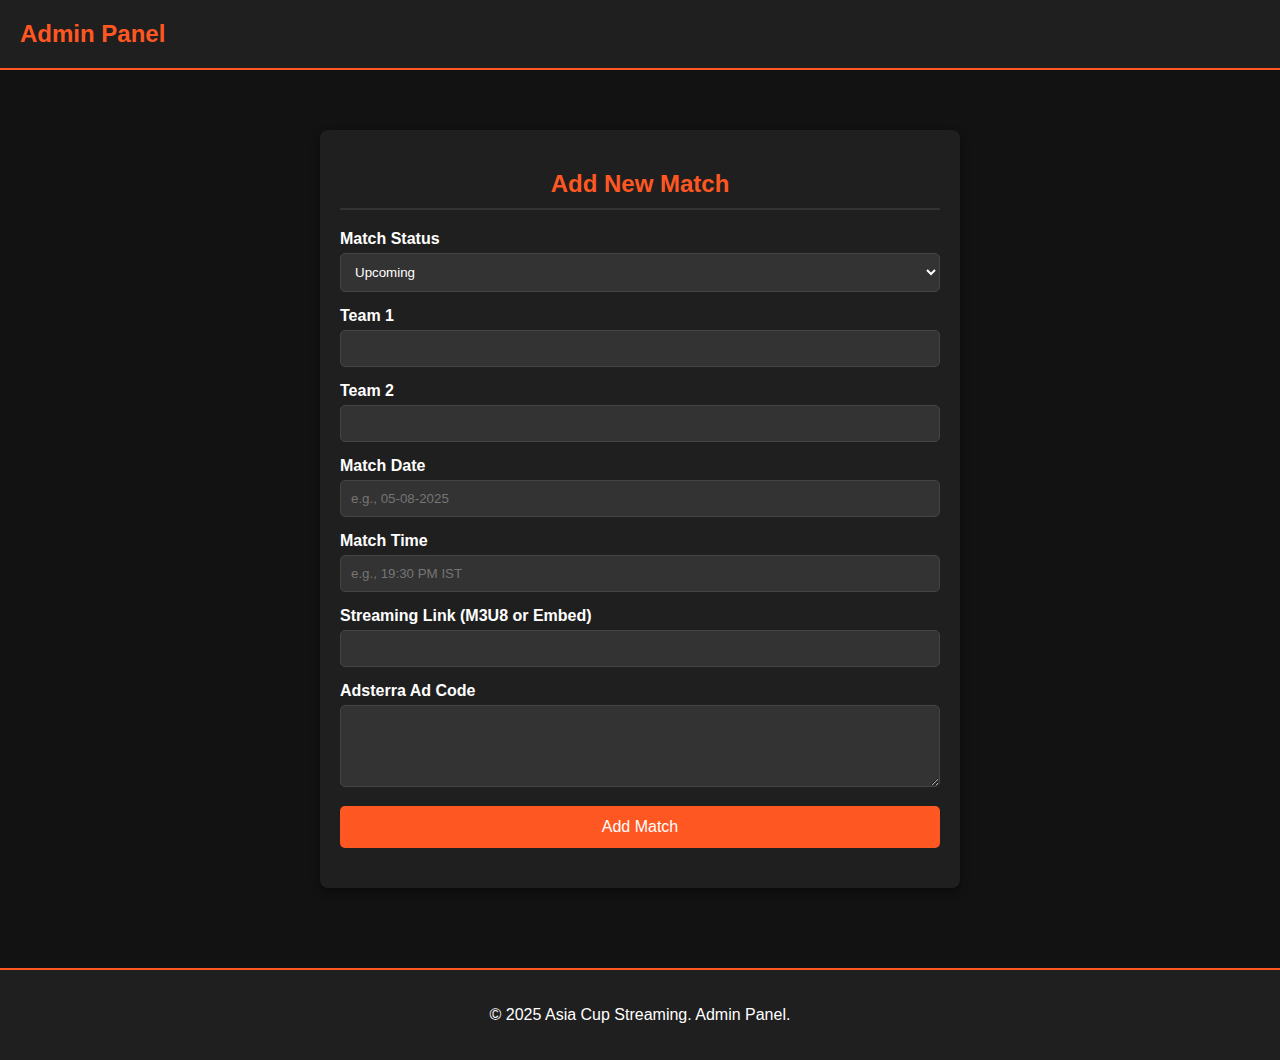
<file: admin.html>
<!DOCTYPE html>
<html lang="en">
<head>
    <meta charset="UTF-8">
    <meta name="viewport" content="width=device-width, initial-scale=1.0">
    <title>Admin Panel - Add Match</title>
    <link rel="stylesheet" href="style.css">
    <style>
        .admin-form {
            max-width: 600px;
            margin: 40px auto;
            padding: 20px;
            background-color: #1f1f1f;
            border-radius: 8px;
            box-shadow: 0 4px 8px rgba(0, 0, 0, 0.4);
        }
        .admin-form h2 {
            text-align: center;
            color: #ff5722;
        }
        .form-group {
            margin-bottom: 15px;
        }
        .form-group label {
            display: block;
            margin-bottom: 5px;
            font-weight: bold;
        }
        .form-group input, .form-group select, .form-group textarea {
            width: 100%;
            padding: 10px;
            border: 1px solid #444;
            background-color: #333;
            color: white;
            border-radius: 5px;
            box-sizing: border-box;
        }
        .submit-btn {
            display: block;
            width: 100%;
            padding: 12px;
            background-color: #ff5722;
            color: white;
            border: none;
            border-radius: 5px;
            font-size: 16px;
            cursor: pointer;
            transition: background-color 0.3s;
        }
        .submit-btn:hover {
            background-color: #e64a19;
        }
        #message {
            margin-top: 20px;
            text-align: center;
            font-weight: bold;
        }
    </style>
</head>
<body class="watch-page-body">

    <header>
        <div class="logo">Admin Panel</div>
    </header>

    <main>
        <div class="admin-form">
            <h2>Add New Match</h2>
            <form id="match-form">
                <div class="form-group">
                    <label for="match_status">Match Status</label>
                    <select id="match_status" required>
                        <option value="upcoming">Upcoming</option>
                        <option value="live">Live</option>
                        <option value="completed">Completed</option>
                    </select>
                </div>
                <div class="form-group">
                    <label for="team_1">Team 1</label>
                    <input type="text" id="team_1" required>
                </div>
                <div class="form-group">
                    <label for="team_2">Team 2</label>
                    <input type="text" id="team_2" required>
                </div>
                <div class="form-group">
                    <label for="match_date">Match Date</label>
                    <input type="text" id="match_date" placeholder="e.g., 05-08-2025" required>
                </div>
                <div class="form-group">
                    <label for="match_time">Match Time</label>
                    <input type="text" id="match_time" placeholder="e.g., 19:30 PM IST" required>
                </div>
                <div class="form-group">
                    <label for="streaming_link">Streaming Link (M3U8 or Embed)</label>
                    <input type="text" id="streaming_link" required>
                </div>
                <div class="form-group">
                    <label for="ads_code">Adsterra Ad Code</label>
                    <textarea id="ads_code" rows="4"></textarea>
                </div>
                <button type="submit" class="submit-btn">Add Match</button>
            </form>
            <div id="message"></div>
        </div>
    </main>
    
    <footer>
        <p>&copy; 2025 Asia Cup Streaming. Admin Panel.</p>
    </footer>

    <script src="admin.js"></script>
</body>
</html>
</file>
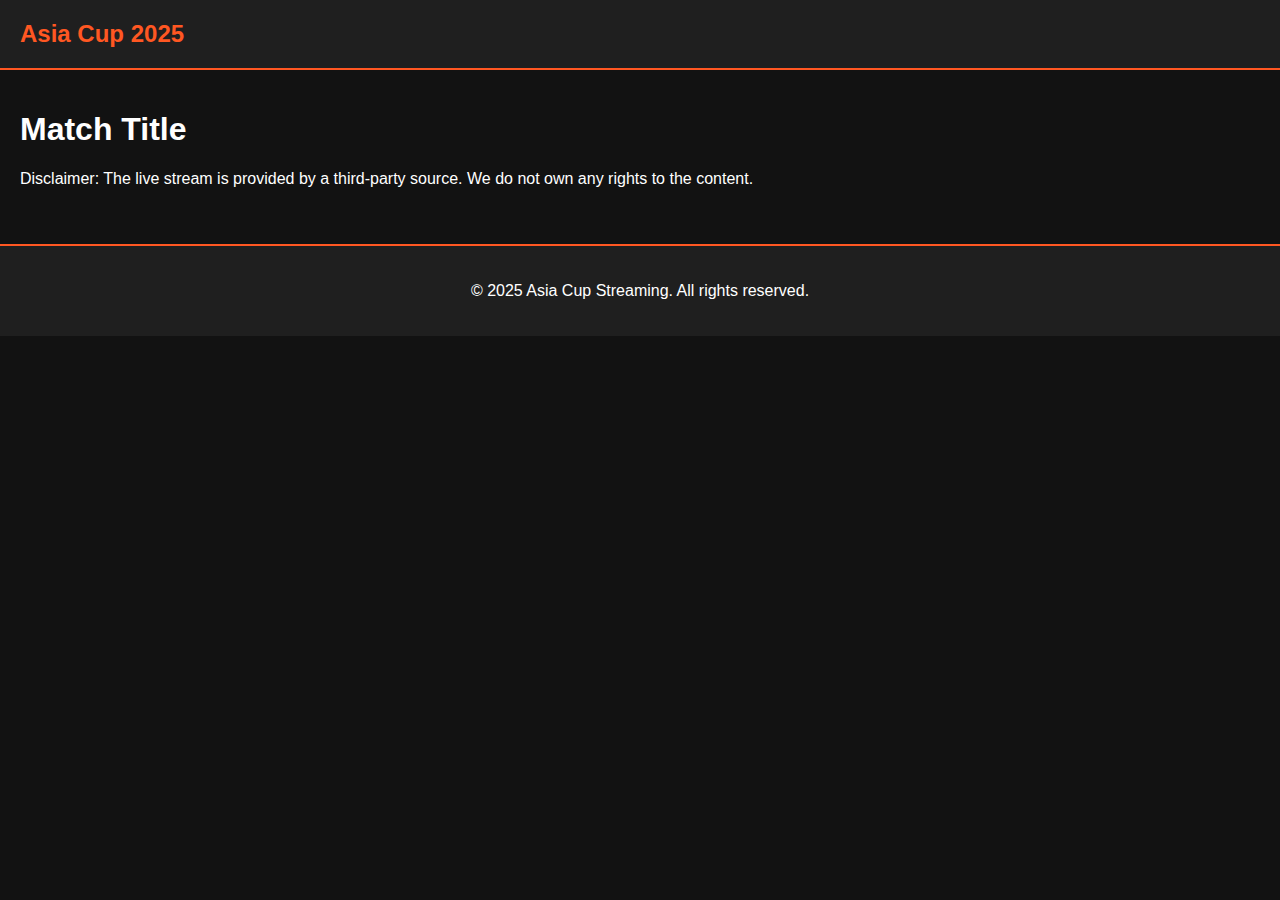
<file: watch.html>
<!DOCTYPE html>
<html lang="en">
<head>
    <meta charset="UTF-8">
    <meta name="viewport" content="width=device-width, initial-scale=1.0">
    <title>Watch Live Match - Asia Cup 2025</title>
    <link rel="stylesheet" href="style.css">
    </head>
<body class="watch-page-body">

    <header>
        <div class="logo">Asia Cup 2025</div>
    </header>

    <main class="watch-container">
        <h1 id="match-title">Match Title</h1>
        
        <div id="video-player-container">
            </div>

        <div class="ad-container">
            </div>

        <div class="ad-container ad-bottom">
            </div>

        <p class="disclaimer">
            Disclaimer: The live stream is provided by a third-party source. We do not own any rights to the content.
        </p>
    </main>

    <footer>
        <p>&copy; 2025 Asia Cup Streaming. All rights reserved.</p>
    </footer>

    <script src="watch.js"></script>
</body>
</html>
</file>
<file: style.css>
body {
    font-family: Arial, sans-serif;
    background-color: #121212;
    color: #ffffff;
    margin: 0;
    padding: 0;
}

header {
    background-color: #1f1f1f;
    padding: 20px;
    display: flex;
    justify-content: space-between;
    align-items: center;
    border-bottom: 2px solid #ff5722;
}

.logo {
    font-size: 24px;
    font-weight: bold;
    color: #ff5722;
}

nav a {
    color: #ffffff;
    text-decoration: none;
    margin-left: 20px;
    font-size: 16px;
    transition: color 0.3s;
}

nav a:hover {
    color: #ff5722;
}

main {
    padding: 20px;
}

section {
    margin-bottom: 40px;
}

h2 {
    color: #ff5722;
    border-bottom: 2px solid #333;
    padding-bottom: 10px;
    margin-bottom: 20px;
}

.match-list {
    display: grid;
    grid-template-columns: repeat(auto-fit, minmax(300px, 1fr));
    gap: 20px;
}

.match-card {
    background-color: #1f1f1f;
    border-radius: 8px;
    padding: 20px;
    display: flex;
    justify-content: space-between;
    align-items: center;
    box-shadow: 0 4px 8px rgba(0, 0, 0, 0.4);
}

.match-info {
    flex-grow: 1;
}

.match-details {
    color: #aaa;
    font-size: 14px;
}

.team {
    font-weight: bold;
    font-size: 18px;
}

.watch-button {
    background-color: #ff5722;
    color: white;
    padding: 10px 15px;
    border-radius: 5px;
    text-decoration: none;
    font-weight: bold;
    transition: background-color 0.3s;
}

.watch-button:hover {
    background-color: #e64a19;
}

footer {
    text-align: center;
    padding: 20px;
    background-color: #1f1f1f;
    border-top: 2px solid #ff5722;
    margin-top: 20px;
}
</file>
